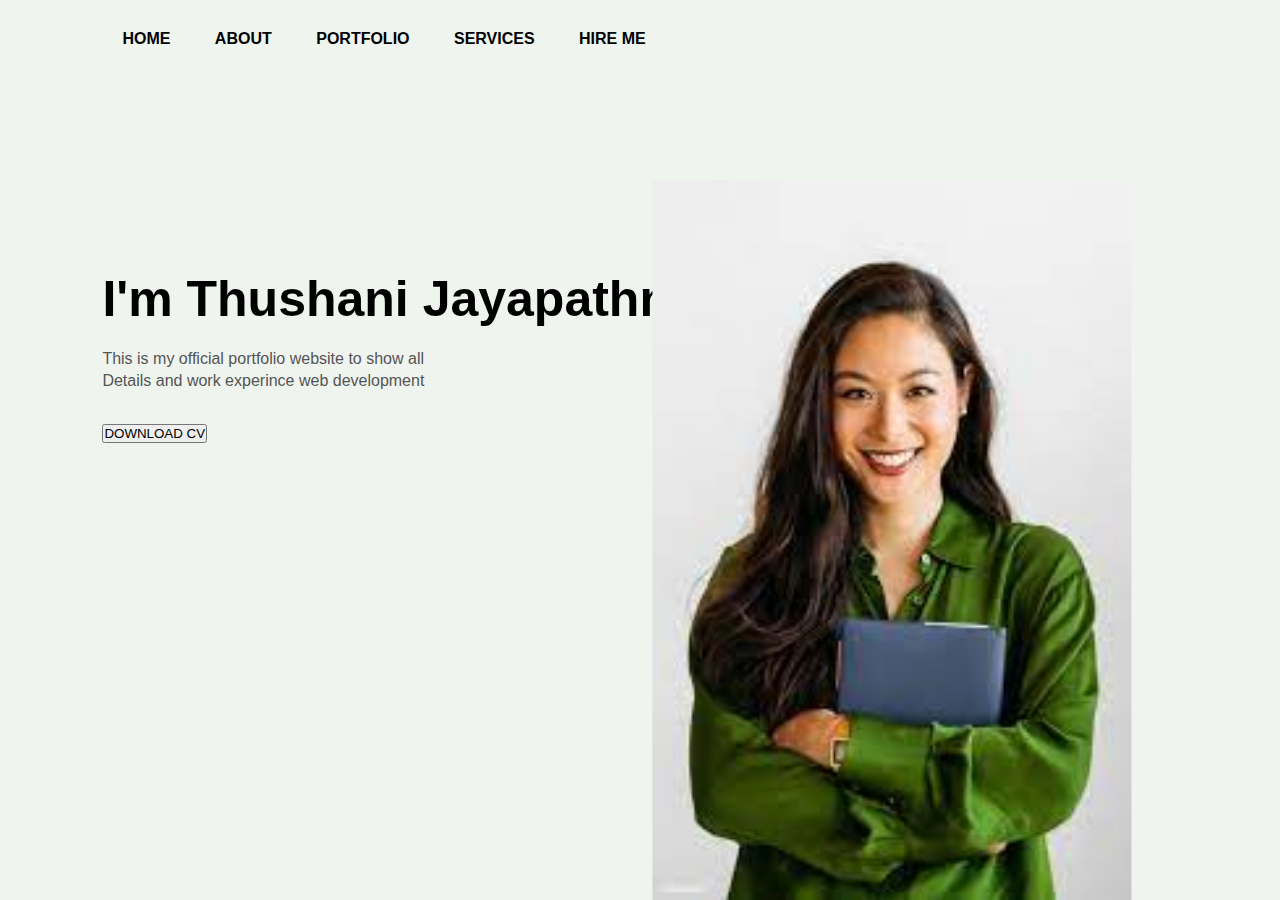
<file: index.html>
<!DOCTYPE html>
<html lang = "en">
    <head>
        <meta charset = "UTF-8">
        <meta http-equiv = "X-UA-Compatible" content="IE=edge">
        <meta name ="viewport" content="width=device-width", initial-scale="1.0">
        <title> Personal Portfolio website</title>
        <link rel="stylesheet" href = "style.css"> 
    </head>
    <body>
        <div class = "hero">
            <nav>
                
                <ul>
                    <li><a href="#"> HOME</a></li>
                    <li><a href="#"> ABOUT</a></li>
                    <li><a href="#"> PORTFOLIO</a></li>
                    <li><a href="#"> SERVICES</a></li>
                    <li><a href="#"> HIRE ME</a></li>
                </ul>
            </nav>
            <div class="detel">
                <h1>I'm Thushani<span> Jayapathma</span></h1>
                <p>This is my official portfolio website to show all
                    <br>Details and work experince web development
                </p>
                <h1><button onclick = "location.href='Documents/CV - Thushani Jayapathma.pdf';">DOWNLOAD CV</button></h1>
                
                
            </div>
            <div class="images">
                
                <img src="images/myimage.jpeg" class ="girl">

            </div>

            
        </div>

    </body>
</html>
</file>
<file: style.css>
*{
    margin: 0;
    padding: 0;
    font-family: sans-serif;

}
    .hero{
        position: relative;
        width: 100%;
        height: 100vh;
        background: #eff4ef;
    }

    nav{
        display: flex;
        width: 84%;
        margin: auto;
        padding: 20px 0;
        align-items: right;
        justify-content: space-between;
    }

    nav ul li{
        display: inline-block;
        list-style: none;
        margin: 10px 20px;
    }

    nav ul li a{
        text-decoration: none;
        color: black;
        font-weight: bold;
    }

    nav ul li a:hover{
        color: red;
    }

    .detel{
        margin-left: 8%;
        margin-top: 15%;
    }

    .detel h1{
        font-size: 50px;
        color: black;
        margin-bottom: 20px;
    }

    span{
        color: black;
    }

    .detel p{
        color: #555;
        line-height: 22px;
    }

    .detel a{
        background: black;
        padding: 10px 18px;
        text-decoration: none;
        font-weight: bold;
        color: #eff4ef;
        display: inline-block;
        margin: 30px 0;
        border-radius: 5px;
    }

    .images{
        width: 45%;
        height: 80%;
        position: absolute;
        bottom: 0;
        right: 100px;
    }

    .images img{
        height: 100%;
        position: absolute;
        left: 50%;
        bottom: 0;
        transform: translateX(-50%);
        transition: bottom 1s, left 1s;
    }

    .images:hover .shape{
        bottom: 40px;
    }

    .images:hover .girl{
        left: 45%;
    }
</file>
